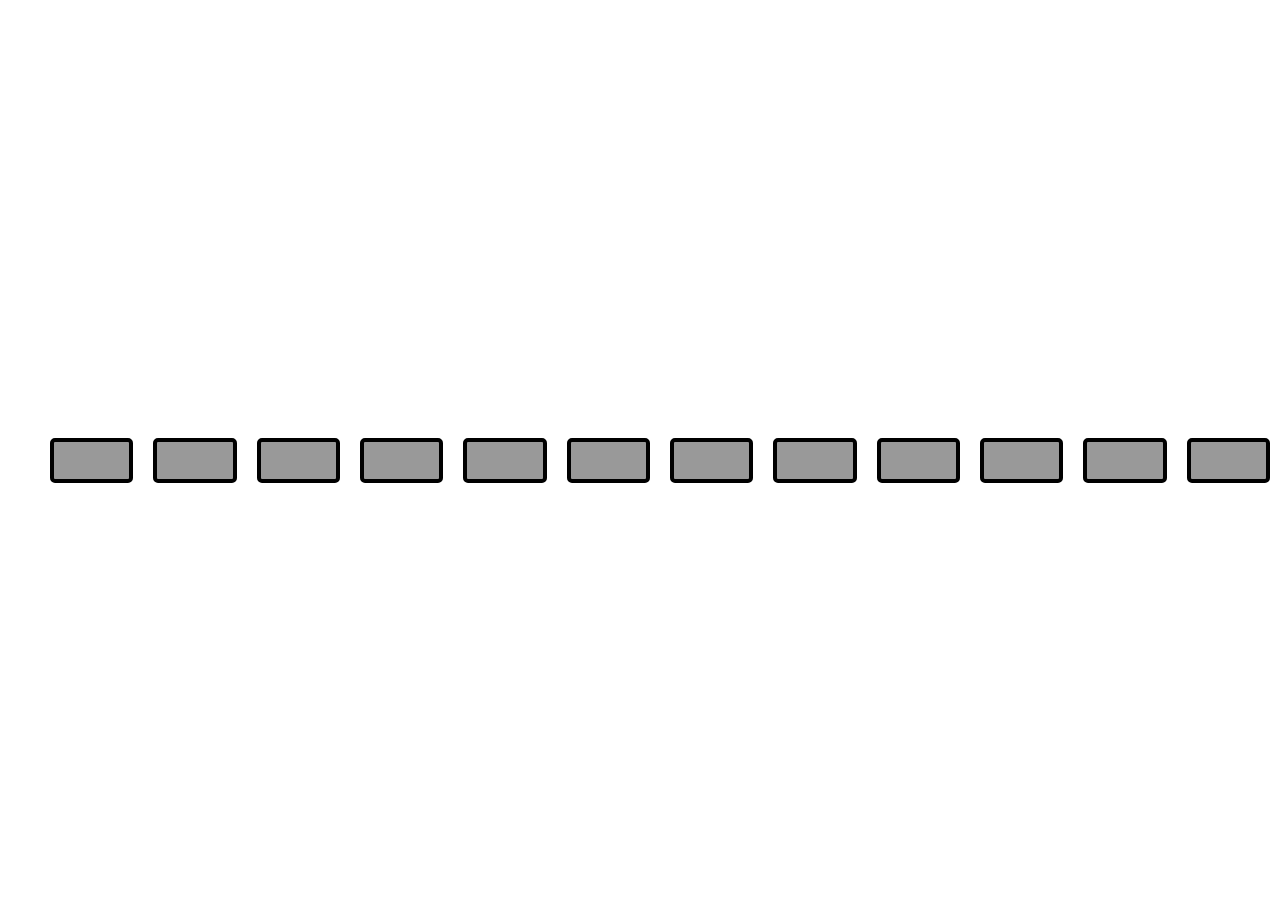
<file: index.html>
<!DOCTYPE html>
<html lang="en">

<head>
    <meta charset="UTF-8">
    <title>JS Drum Kit</title>
    <link rel="stylesheet" href="style.css">
</head>

<body>

    <ul class="set keys">
        <li data-key="65" class="white b key" onclick="play()"></li>
        <li data-key="83" class="black as key" onclick="play()"></li>
        <li data-key="68" class="white a key" onclick="play()"></li>
        <li data-key="70" class="black gs key" onclick="play()"></li>
        <li data-key="71" class="white g key" onclick="play()"></li>
        <li data-key="72" class="black fs key" onclick="play()"></li>
        <li data-key="74" class="white f key" onclick="play()"></li>
        <li data-key="75" class="white e key" onclick="play()"></li>
        <li data-key="76" class="black ds key" onclick="play()"></li>
        <li data-key="81" class="white d key" onclick="play()"></li>
        <li data-key="87" class="black cs key" onclick="play()"></li>
        <li data-key="69" class="white c key" onclick="play()"></li>
    </ul>

    <audio data-key="65" src="sounds/220-A.mp3"></audio>
    <audio data-key="83" src="sounds/246-B.mp3"></audio>
    <audio data-key="68" src="sounds/261-C.mp3"></audio>
    <audio data-key="70" src="sounds/277-C-sharp.mp3"></audio>
    <audio data-key="71" src="sounds/293-D.mp3"></audio>
    <audio data-key="72" src="sounds/311-D-sharp.mp3"></audio>
    <audio data-key="74" src="sounds/329-E.mp3"></audio>
    <audio data-key="75" src="sounds/349-F.mp3"></audio>
    <audio data-key="76" src="sounds/369F-sharp.mp3"></audio>
    <audio data-key="81" src="sounds/391-G.mp3"></audio>
    <audio data-key="87" src="sounds/415-G-sharp.mp3"></audio>
    <audio data-key="69" src="sounds/440-A.mp3"></audio>
    <script src="assets/drum.js">
    </script>
</body>

</html>
</file>
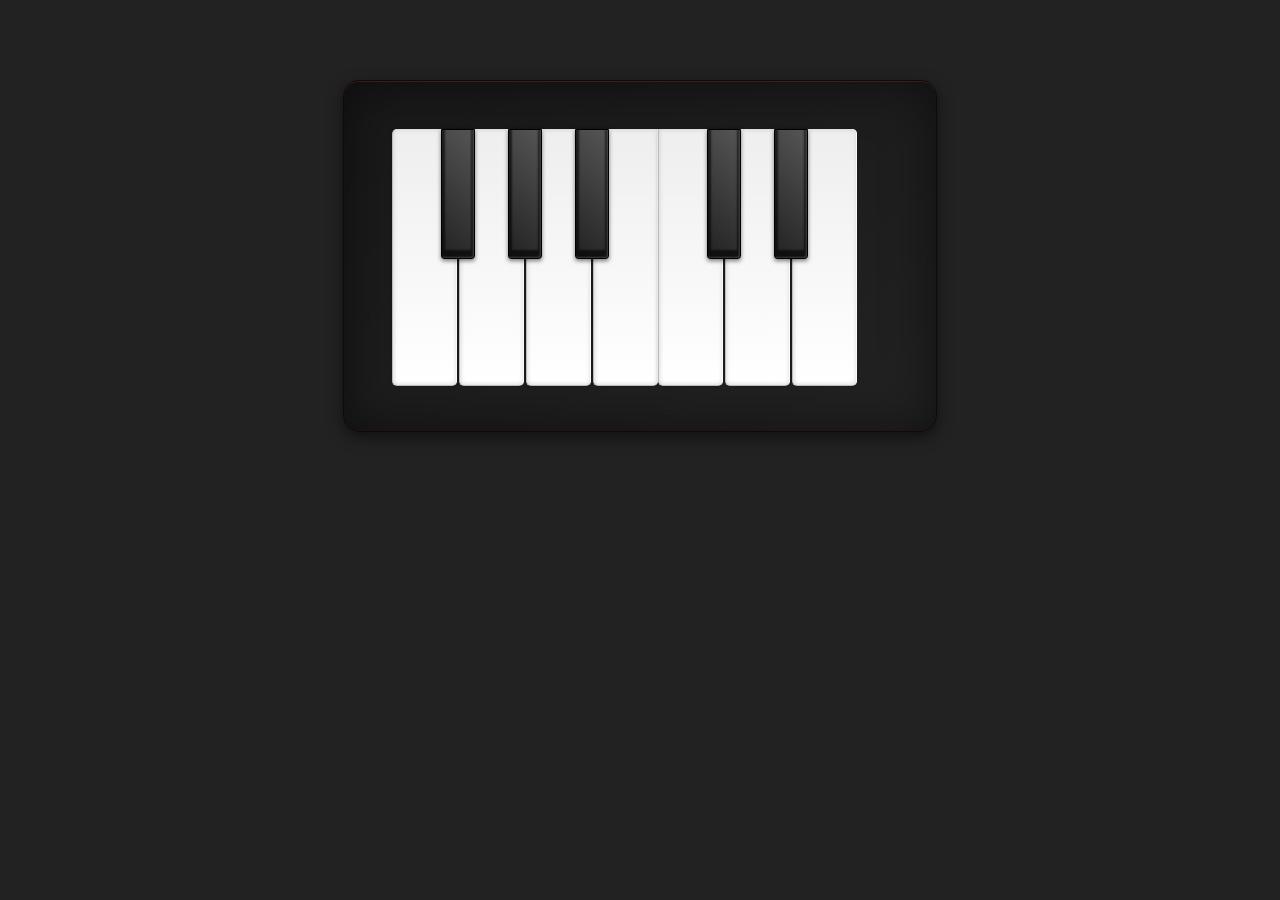
<file: public/index.html>
<!DOCTYPE html>
<html lang="en">

<head>
    <meta charset="UTF-8">
    <title>JS Piano</title>
    <link rel="stylesheet" href="style.css">
</head>

<body>

    <ul class="set keys">
        <li data-key="65" class="white b key">
            <span class="hints">A</span>

        </li>
        <li data-key="83" class="black as key">
            <span class="hints">S</span>
        </li>
        <li data-key="68" class="white a key">
            <span class="hints">D</span>
        </li>
        <li data-key="70" class="black gs key">
            <span class="hints">F</span>
        </li>
        <li data-key="71" class="white g key">
            <span class="hints">G</span>
        </li>
        <li data-key="72" class="black fs key">
            <span class="hints">H</span>
        </li>
        <li data-key="74" class="white f key">
            <span class="hints">J</span>
        </li>
        <li data-key="75" class="white e key">
            <span class="hints">K</span>
        </li>
        <li data-key="76" class="black ds key">
            <span class="hints">L</span>
        </li>
        <li data-key="81" class="white d key">
            <span class="hints">Q</span>
        </li>
        <li data-key="87" class="black cs key">
            <span class="hints">W</span>
        </li>
        <li data-key="69" class="white c key">
            <span class="hints">E</span>
        </li>
    </ul>

    <audio data-key="65" src="sounds/220-A.mp3"></audio>
    <audio data-key="83" src="sounds/246-B.mp3"></audio>
    <audio data-key="68" src="sounds/261-C.mp3"></audio>
    <audio data-key="70" src="sounds/277-C-sharp.mp3"></audio>
    <audio data-key="71" src="sounds/293-D.mp3"></audio>
    <audio data-key="72" src="sounds/311-D-sharp.mp3"></audio>
    <audio data-key="74" src="sounds/329-E.mp3"></audio>
    <audio data-key="75" src="sounds/349-F.mp3"></audio>
    <audio data-key="76" src="sounds/369F-sharp.mp3"></audio>
    <audio data-key="81" src="sounds/391-G.mp3"></audio>
    <audio data-key="87" src="sounds/415-G-sharp.mp3"></audio>
    <audio data-key="69" src="sounds/440-A.mp3"></audio>

    <script src="assets/drum.js">
    </script>
</body>

</html>
</file>
<file: style.css>
html {
    font-size: 10px;
    background: url(http://i.imgur.com/b9r5sEL.jpg) bottom center;
    background-size: cover;
  }
  
  body,html {
    margin: 0;
    padding: 0;
    font-family: sans-serif;
  }
  
  .keys {
    display: flex;
    flex: 1;
    min-height: 100vh;
    align-items: center;
    justify-content: center;
  }
  
  .key {
    border: .4rem solid black;
    border-radius: .5rem;
    margin: 1rem;
    font-size: 1.5rem;
    padding: 1rem .5rem;
    transition: all .07s ease;
    width: 10rem;
    text-align: center;
    color: white;
    background: rgba(0,0,0,0.4);
    text-shadow: 0 0 .5rem black;
  }
  
  .playing {
    transform: scale(1.1);
    border-color: #ffc600;
    box-shadow: 0 0 1rem #ffc600;
  }
  
  kbd {
    display: block;
    font-size: 4rem;
  }
  
  .sound {
    font-size: 1.2rem;
    text-transform: uppercase;
    letter-spacing: .1rem;
    color: #ffc600;
  }
</file>
<file: public/style.css>
/* html {
font-size: 10px;
background: url(http://i.imgur.com/b9r5sEL.jpg) bottom center;
background-size: cover;
} */

body, html {
    margin: 0;
    padding: 0;
    font-family: sans-serif;
}

.playing {
    transform: scale(1.1);
    border-color: #ffc600;
    box-shadow: 0 0 1rem #ffc600;
}

.keys {
    display: flex;
}

.key {
    transition: all .07s ease;
}

.sound {
    font-size: 1.2rem;
    text-transform: uppercase;
    letter-spacing: .1rem;
    color: #ffc600;
}

body {
    margin: 0;
    background: #222
}

ul {
    height: 18.875em;
    width: 34em;
    margin: 5em auto;
    padding: 3em 0 0 3em;
    position: relative;
    border: 1px solid #160801;
    border-radius: 1em;
    background: linear-gradient(to bottom right, rgba(0, 0, 0, 0.3), rgba(0, 0, 0, 0)), url(https://s3-us-west-2.amazonaws.com/s.cdpn.io/187/vwood.png);
    box-shadow: 0 0 50px rgba(0, 0, 0, 0.5) inset, 0 1px rgba(212, 152, 125, 0.2) inset, 0 5px 15px rgba(0, 0, 0, 0.5)
}

li {
    margin: 0;
    padding: 0;
    list-style: none;
    position: relative;
    float: left
}

ul .white {
    height: 16em;
    width: 4em;
    z-index: 1;
    border-left: 1px solid #bbb;
    border-bottom: 1px solid #bbb;
    border-radius: 0 0 5px 5px;
    box-shadow: -1px 0 0 rgba(255, 255, 255, 0.8) inset, 0 0 5px #ccc inset, 0 0 3px rgba(0, 0, 0, 0.2);
    background: linear-gradient(to bottom, #eee 0%, #fff 100%)
}

ul .white:active {
    border-top: 1px solid #777;
    border-left: 1px solid #999;
    border-bottom: 1px solid #999;
    box-shadow: 2px 0 3px rgba(0, 0, 0, 0.1) inset, -5px 5px 20px rgba(0, 0, 0, 0.2) inset, 0 0 3px rgba(0, 0, 0, 0.2);
    background: linear-gradient(to bottom, #fff 0%, #e9e9e9 100%)
}

.black {
    height: 8em;
    width: 2em;
    margin: 0 0 0 -1em;
    z-index: 2;
    border: 1px solid #000;
    border-radius: 0 0 3px 3px;
    box-shadow: -1px -1px 2px rgba(255, 255, 255, 0.2) inset, 0 -5px 2px 3px rgba(0, 0, 0, 0.6) inset, 0 2px 4px rgba(0, 0, 0, 0.5);
    background: linear-gradient(45deg, #222 0%, #555 100%)
}

.black:active {
    box-shadow: -1px -1px 2px rgba(255, 255, 255, 0.2) inset, 0 -2px 2px 3px rgba(0, 0, 0, 0.6) inset, 0 1px 2px rgba(0, 0, 0, 0.5);
    background: linear-gradient(to right, #444 0%, #222 100%)
}

.a, .g, .f, .d, .c {
    margin: 0 0 0 -1em;
    text-align: center;
}

.as, .gs, .fs, .ds, .cs {
    color: white;
}
span{
    text-align: center;
}
ul li:first-child {
    border-radius: 5px 0 5px 5px
}

ul li:last-child {
    border-radius: 0 5px 5px 5px
}

.hints {
    display: block;
    width: 100%;
    opacity: 0;
    position: absolute;
    bottom: 7px;
    transition: opacity .3s ease-out;
    font-size: 20px;
}

.keys:hover .hints {
    opacity: 1;
}
</file>
